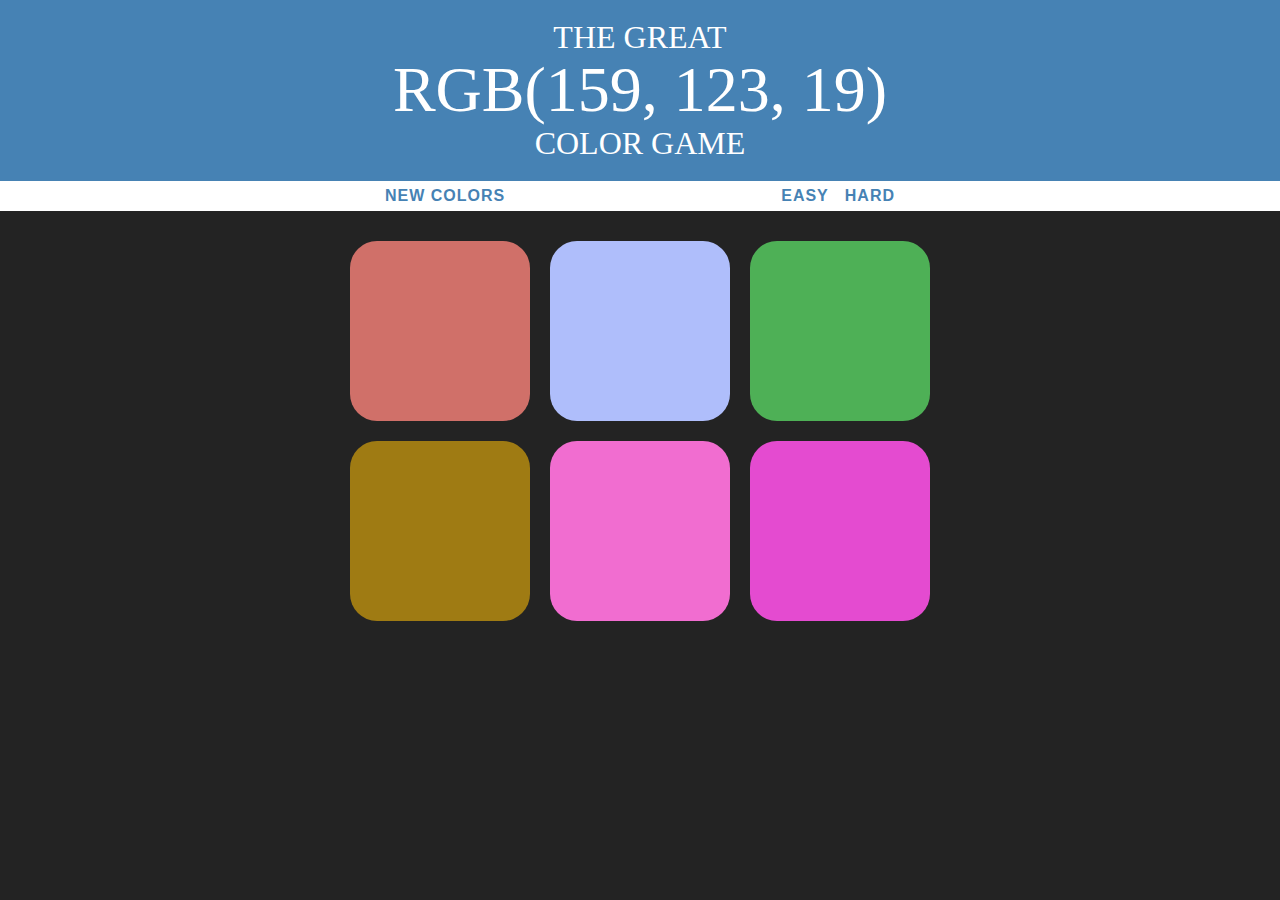
<file: index.html>
<!DOCTYPE html>
<html lang="en">

<head>
    <meta charset="UTF-8">
    <meta name="viewport" content="width=device-width, initial-scale=1.0">
    <meta http-equiv="X-UA-Compatible" content="ie=edge">
    <title>Color Game</title>
    <link rel="stylesheet" href="index.css
    ">
</head>

<body>

    <h1>The Great
        <br>
        <span id="colorDisplay">RGB</span>
        <br> Color Game
    </h1>

    <div id="stripe">
        <button id="reset">New Colors</button>
        <span id="message"></span>
        <button id="easyBtn">Easy</button>
        <button id="hardBtn">Hard</button>
    </div>

    <div class="container">
        <div class="square"></div>
        <div class="square"></div>
        <div class="square"></div>
        <div class="square"></div>
        <div class="square"></div>
        <div class="square"></div>
    </div>

    <script src="colorGame.js"></script>
</body>

</html>
</file>
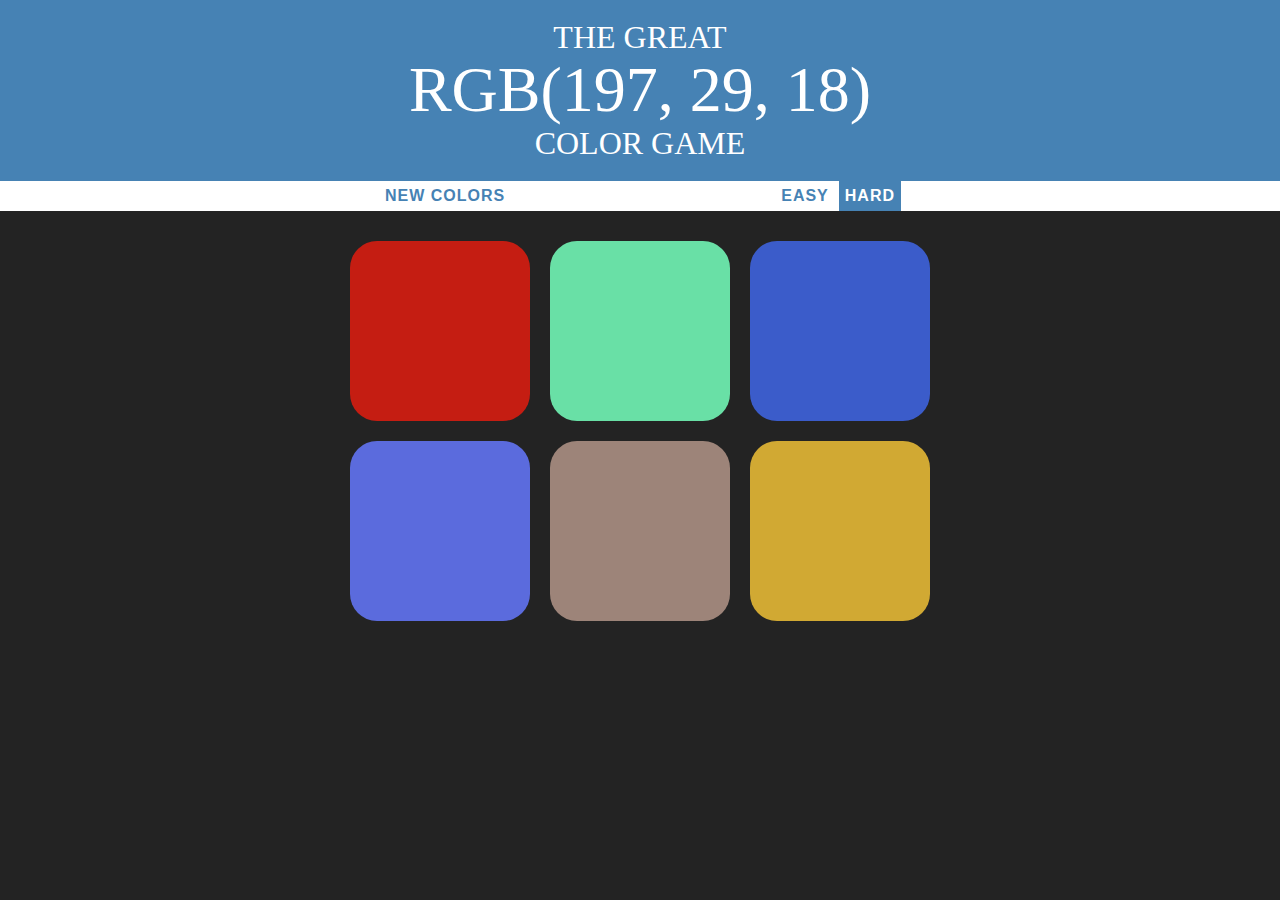
<file: refractored.html>
<!DOCTYPE html>
<html lang="en">

<head>
    <meta charset="UTF-8">
    <meta name="viewport" content="width=device-width, initial-scale=1.0">
    <meta http-equiv="X-UA-Compatible" content="ie=edge">
    <title>Color Game</title>
    <link rel="stylesheet" href="index.css
    ">
</head>

<body>

    <h1>The Great
        <br>
        <span id="colorDisplay">RGB</span>
        <br> Color Game
    </h1>

    <div id="stripe">
        <button id="reset">New Colors</button>
        <span id="message"></span>
        <!--same class on easy/hard button-->
        <button class="mode">Easy</button>
        <button class="mode selected">Hard</button>
    </div>

    <div class="container">
        <div class="square"></div>
        <div class="square"></div>
        <div class="square"></div>
        <div class="square"></div>
        <div class="square"></div>
        <div class="square"></div>
    </div>

    <script src="refractored.js"></script>
</body>

</html>
</file>
<file: index.css>
body {
    background-color: #232323;
    margin: 0;
    font-family:"Montserrat", "Avenir";
}

.square {
    width: 30%;
    background: purple;
    padding-bottom: 30%;
    float: left;
    margin: 1.66%;
    border-radius: 15%;
    transition: background 0.6s;
    --webkit-transition: background 0.6s;
    --moz-transition: background 0.6s;
}

.container {
    max-width: 600px;
    margin: 20px auto;
}

h1 {
    color: white;
    text-align: center;
    background: steelblue;
    margin: 0;
    font-weight: normal;
    text-transform: uppercase;
    line-height: 1.1;
    padding: 20px 0;
}

#stripe { 
    background-color: white;
    height: 30px;
    text-align: center;
}

.selected { 
    color:white;
    background:steelblue
}

#colorDisplay { 
    font-size: 200%;
}

button {
    border: none;
    background: none;
    text-transform: uppercase;
    height: 100%;
    font-weight: 700;
    color:steelblue;
    letter-spacing: 1px;
    font-size: inherit;
    transition: all 0.3s;
    --webkit-transition: all 0.3s;
    --moz-transition: all 0.3s;
    outline: none;
}

button:hover{
    color:white;
    background:steelblue;
}

#message { 
    display: inline-block;
    width: 20%;
}
</file>
